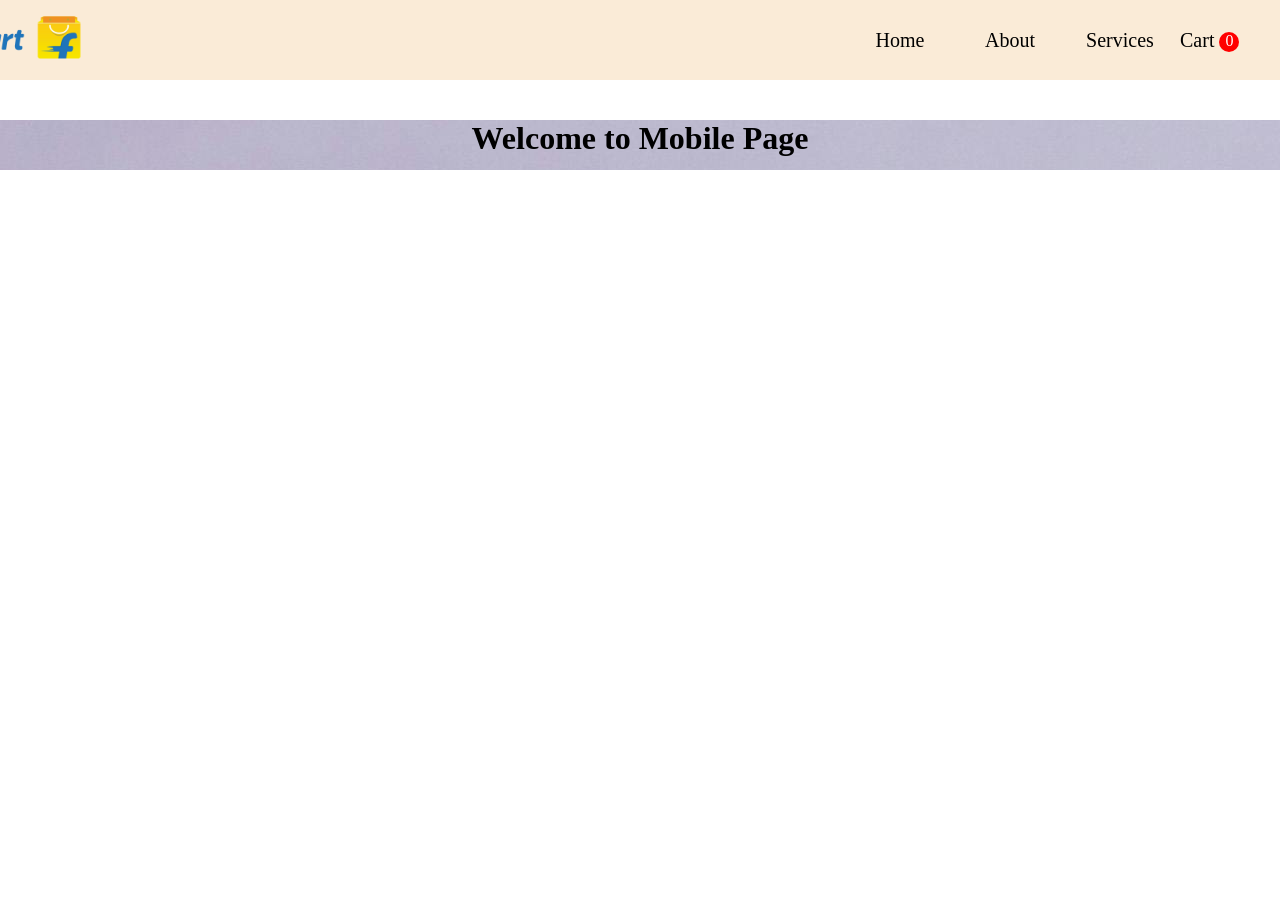
<file: index.html>
<!DOCTYPE html>
<html lang="en">
<head>
    <meta charset="UTF-8">
    <meta name="viewport" content="width=device-width, initial-scale=1.0">
    <title>Home Page</title>
    <link rel="stylesheet" href="./css/main.css">
    <script src="./index.js" defer></script>
</head>
<body>
    <div class="navigation_bar">
        <div class="logo"><img src="./assets/flipkart-logo.png" height="70px" width="200px" style="object-fit: cover;"></div>

        <ul>
            <li><a href="./index.html">Home</a></li>
            <li><a href="./About/index.html">About</a></li>
            <li><a href="./service/index.html">Services</a></li>
            <li class="cart_li"><a href="./cart/index.html">Cart</a>
                <span>0</span>
            </li>
        </ul>

        <a href="./login/index.html"><input type="button" value="Login" class="login_button" style="font-size: 20px;"></a>
    </div>

    <h1>Welcome to Mobile Page</h1>

    <div id="api">

    </div>
</body>
</html>
</file>
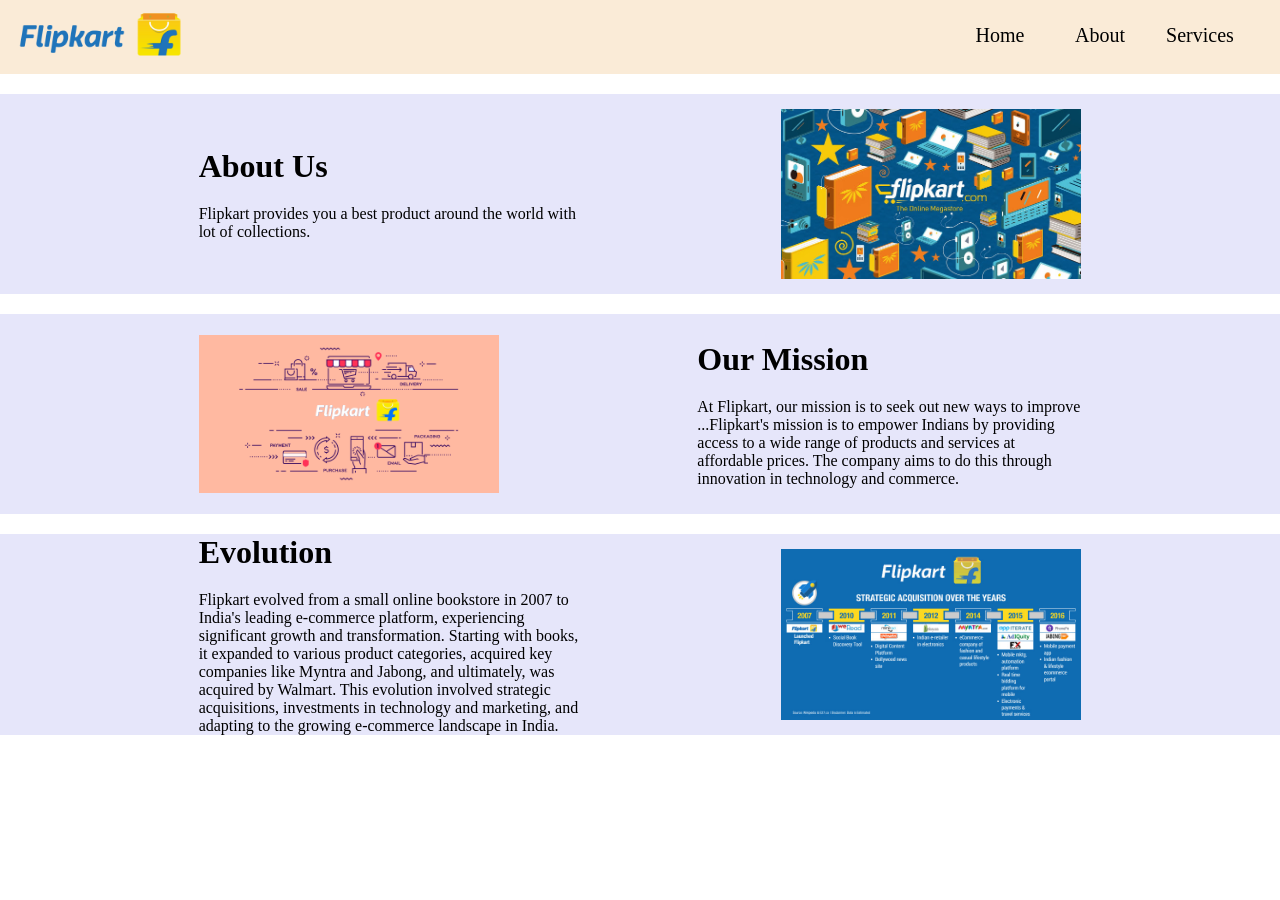
<file: About/index.html>
<!DOCTYPE html>
<html lang="en">
<head>
    <meta charset="UTF-8">
    <meta name="viewport" content="width=device-width, initial-scale=1.0">
    <title>About</title>
    <link rel="stylesheet" href="../About/css/main.css">
</head>
<body>
    <div class="navigation_bar">
        <div class="logo"><img src="../About/assets/flipkart-logo.png" height="70px" width="200px" style="object-fit: cover;"></div>

        <ul>
            <li><a href="../index.html">Home</a></li>
            <li><a href="../About/index.html">About</a></li>
            <li><a href="../service/index.html">Services</a></li>
            <li><a href="../cart/index.html">Cart</a></li>
        </ul>
    </div>

    <div class="about_us">
        <div class="about_content">
            <h1>About Us</h1>
            <p>Flipkart provides you a best product around the world with lot of collections.</p>
        </div>

        <img src="../About/assets/about.jpg" height="200px" width="300px" style="object-fit: contain;">
    </div>

    <div class="mission">
        <img src="../About/assets/mission.png" height="200px" width="300px" style="object-fit: contain;">
        <div class="mission_content">
            <h1>Our Mission</h1>
            <p>At Flipkart, our mission is to seek out new ways to improve ...Flipkart's mission is to empower Indians by providing access to a wide range of products and services at affordable prices. The company aims to do this through innovation in technology and commerce. </p>
        </div>
        
    </div>

    <div class="evolution">
        <div class="about_content">
            <h1>Evolution</h1>
            <p>Flipkart evolved from a small online bookstore in 2007 to India's leading e-commerce platform, experiencing significant growth and transformation. Starting with books, it expanded to various product categories, acquired key companies like Myntra and Jabong, and ultimately, was acquired by Walmart. This evolution involved strategic acquisitions, investments in technology and marketing, and adapting to the growing e-commerce landscape in India. </p>
        </div>
        
        <img src="../About/assets/evolution.jpeg" height="200px" width="300px" style="object-fit: contain;">
    </div>
</body>
</html>
</file>
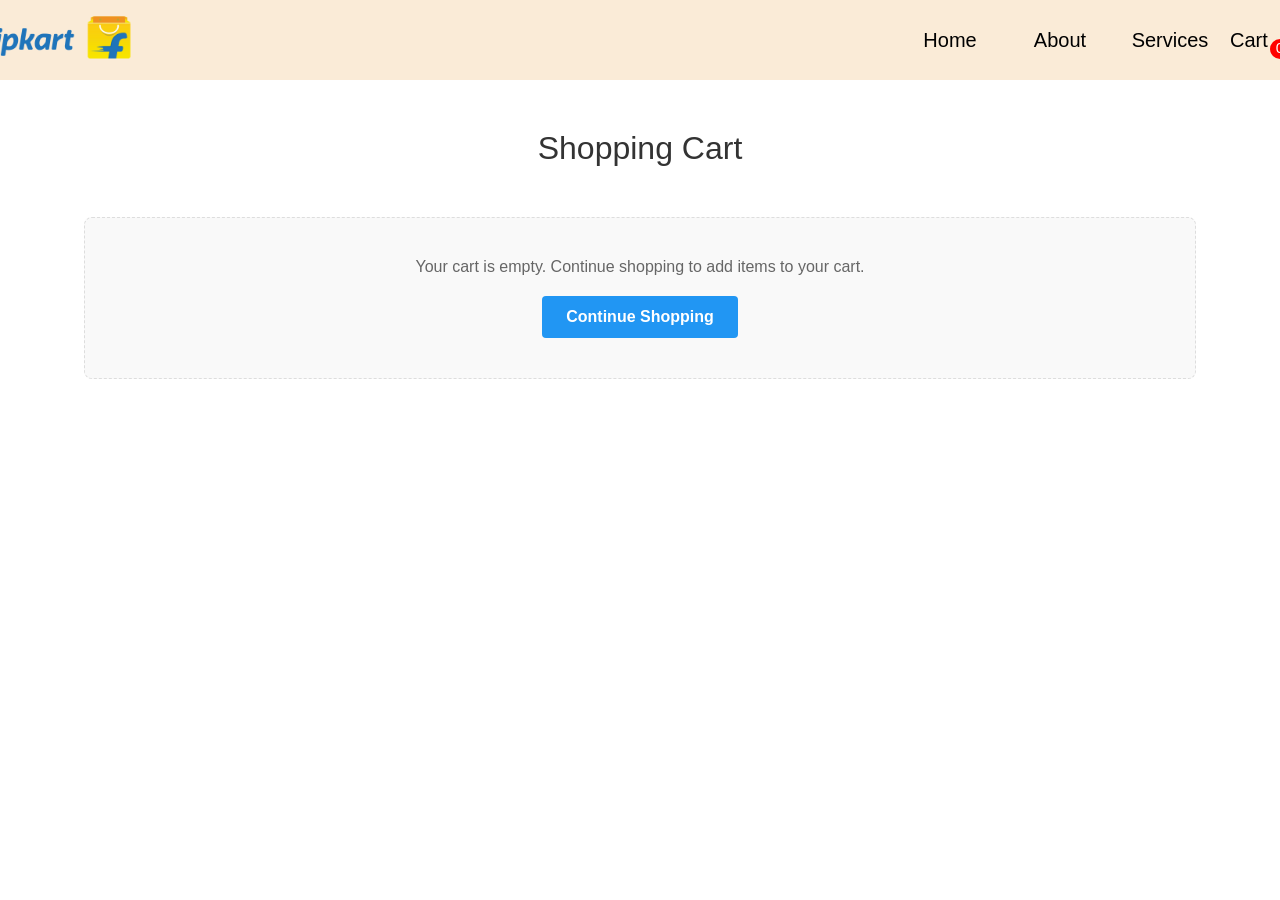
<file: cart/index.html>
<!DOCTYPE html>
<html lang="en">
<head>
    <meta charset="UTF-8">
    <meta name="viewport" content="width=device-width, initial-scale=1.0">
    <title>Shopping Cart</title>
    <link rel="stylesheet" href="../../cart/css/main.css">
    <script src="../../cart/index.js" defer></script>
</head>
<body>
    <div class="navigation_bar">
        <div class="logo"><img src="../cart/assets/flipkart-logo.png" height="70px" width="200px" style="object-fit: cover;"></div>

        <ul>
            <li><a href="../index.html">Home</a></li>
            <li><a href="../About/index.html">About</a></li>
            <li><a href="../service/index.html">Services</a></li>
            <li class="cart_li"><a href="#">Cart</a>
                <span>0</span>
            </li>
        </ul>
    </div>
    
    <div class="cart-container">
        <h1>Shopping Cart</h1>
        <div class="cart-actions">
            <button id="remove-all-btn">Remove All Items</button>
        </div>
        <div id="cart_products">
            
        </div>
        <div id="empty-cart-message" style="display: none;">
            <p>Your cart is empty. Continue shopping to add items to your cart.</p>
            <a href="../index.html" class="continue-shopping">Continue Shopping</a>
        </div>
    </div>
</body>
</html>
</file>
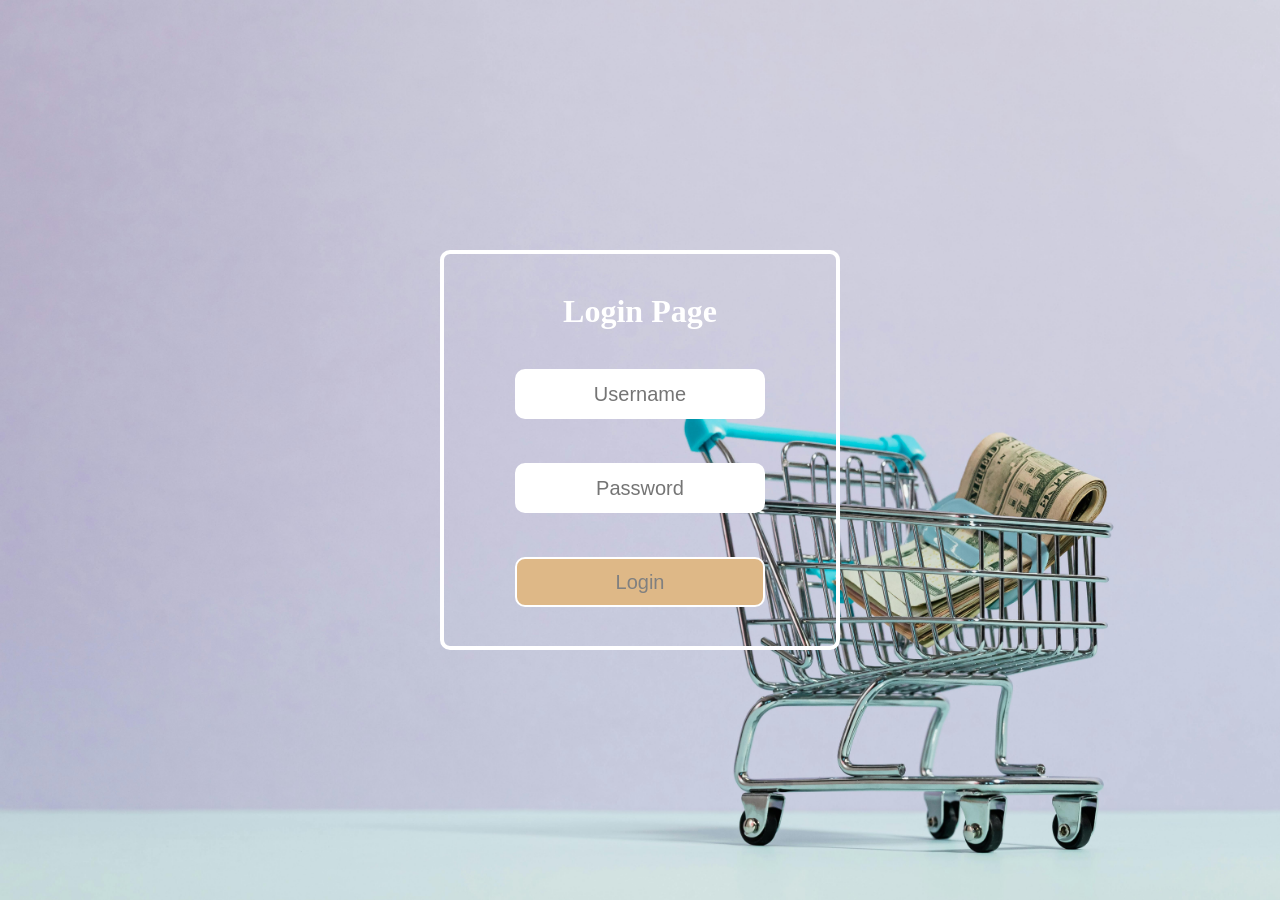
<file: login/index.html>
<!DOCTYPE html>
<html lang="en">
<head>
    <meta charset="UTF-8">
    <meta name="viewport" content="width=device-width, initial-scale=1.0">
    <title>validation</title>
    <link rel="stylesheet" href="../../login/css/main.css">
    <script src="../../login/index.js" defer></script>
</head>
<body>
    <div class="container">
        <form>
            <h1>Login Page</h1>
            <div class="group">
                <input type="text" id="username" name="username" placeholder="Username">
                <div class="error"></div>
            </div>
    
            <div class="group">
                <input type="password" id="password" name="password" placeholder="Password">
                <div class="error"></div>
            </div>
            
            <button type="submit" onclick="directToHomePage()">Login</button>
        </form>

    </div>
</body>
</html>
</file>
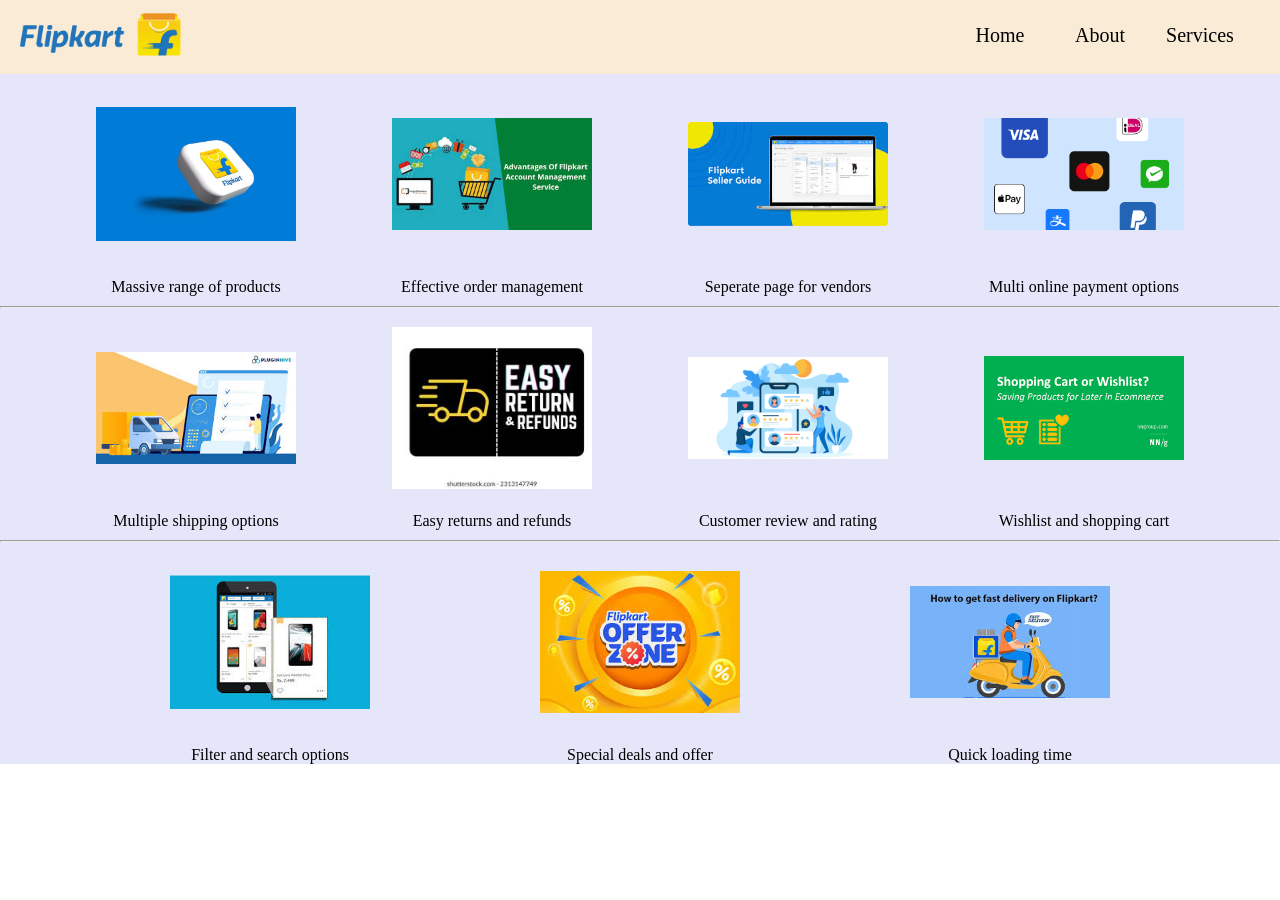
<file: service/index.html>
<!DOCTYPE html>
<html lang="en">
<head>
    <meta charset="UTF-8">
    <meta name="viewport" content="width=device-width, initial-scale=1.0">
    <title>Services</title>
    <link rel="stylesheet" href="../../service/css/main.css">
</head>
<body>
    <div class="navigation_bar">
        <div class="logo"><img src="../service/assets/flipkart-logo.png" height="70px" width="200px" style="object-fit: cover;"></div>

        <ul>
            <li><a href="../../index.html">Home</a></li>
            <li><a href="../../About/index.html">About</a></li>
            <li><a href="../../service/index.html">Services</a></li>
            <li><a href="../../cart/index.html">Cart</a></li>
        </ul>
    </div>

    <div class="service_page">
        <div class="services">
            <div class="container">
                <img src="../service/assets/massive.jpg" height="200px" width="200px" style="object-fit: contain;">
                <p>Massive range of products</p>
            </div>
    
            <div class="container">
                <img src="../service/assets/effective.jpg" height="200px" width="200px" style="object-fit: contain;">
                <p>Effective order management</p>
            </div>
    
            <div class="container">
                <img src="../service/assets/shop_page.jpeg" height="200px" width="200px" style="object-fit: contain;">
                <p>Seperate page for vendors</p>
            </div>
    
            <div class="container">
                <img src="../service/assets/payment.png" height="200px" width="200px" style="object-fit: contain;">
                <p>Multi online payment options</p>
            </div>
    
        </div><hr>
    
        <div class="services">
            <div class="container">
                <img src="../service/assets/shipping.jpeg" height="200px" width="200px" style="object-fit: contain;">
                <p>Multiple shipping options</p>
            </div>
    
            <div class="container">
                <img src="../service/assets/return.jpeg" height="200px" width="200px" style="object-fit: contain;">
                <p>Easy returns and refunds</p>
            </div>
    
            <div class="container">
                <img src="../service/assets/review.png" height="200px" width="200px" style="object-fit: contain;">
                <p>Customer review and rating</p>
            </div>
    
            <div class="container">
                <img src="../service/assets/wishlist.png" height="200px" width="200px" style="object-fit: contain;">
                <p>Wishlist and shopping cart</p>
            </div>
            
        </div><hr>
    
        <div class="services">
            <div class="container">
                <img src="../service/assets/filter.jpeg" height="200px" width="200px" style="object-fit: contain;">
                <p>Filter and search options</p>
            </div>
    
            <div class="container">
                <img src="../service/assets/offer.jpeg" height="200px" width="200px" style="object-fit: contain;">
                <p>Special deals and offer</p>
            </div>
    
            <div class="container">
                <img src="../service/assets/quick.jpeg" height="200px" width="200px" style="object-fit: contain;">
                <p>Quick loading time</p>
            </div>
            
        </div>
    </div>
    
</body>
</html>
</file>
<file: css/main.css>
*{
    margin:0;
    padding: 0;
    box-sizing: border-box;
}
body{
    display: flex;
    flex-direction: column;
}
.navigation_bar{
    display:flex;
    background-color: antiquewhite;
    height: 80px;
    width: 100%;
    justify-content: center;
    align-items: center;
    position:fixed;
    top:0px;
}
ul{
    margin-left:750px;
    list-style-type: none;
    display: flex;
    height: 70px;
    width: 100%;
    justify-content: center;
    align-items: center;
    gap:10px
}
li{
    font-size: 20px;
    width:100px;
    border-radius: 5px;
    text-align: center;
}
ul>li:hover a{
    color:#943126;
}
li a{
    text-decoration: none;
    color: black;
    font-weight: 500;
}
.logo img{
    height:200px;
    width:200px;
    object-fit: contain;
}
img{
    height:120px;
    width:120px;
    object-fit: contain;
    transition: height 2s ease;
}
#api{
    display:flex;
    flex-wrap: wrap;
    justify-content: center;
    margin-top:20px;
    gap:20px;
    margin-bottom: 50px;
}
.pages{
    height:300px;
    width:250px;
    display: flex;
    flex-direction: column;
    align-items: center;
    justify-content: center;
    gap:10px;
    margin:20px 0px 0px 5px;
    background-color: lavender;
    border-radius: 20px;

}
.pages img{
    border-radius: 10px;
}
.pages p{
    padding-left: 10px;
}
.pages input{
    height:40px;
    width:200px;
    background-color:rgba(50, 36, 12, 0.151) ;
}
.login_button{
    height:30px;
    width:100px;
    border: 0px;
    font-weight: 500;
    border-radius: 10px;
    background-color: antiquewhite;
}
.login_button:hover{
    color: #aeb6bf;
    cursor: pointer;
}
.cart-item{
    height:400px;
    width:300px;
}
.cart-item{
    height:400px;
    width:300px;
    display: flex;
    flex-direction: column;
    align-items: center;
    justify-content: center;
    margin-top:20px;
    background-color: lavender;
    border-radius: 20px;
}
.add-to-cart-btn{
    border:0px;
    cursor: pointer;
}
span{
    font-size: 16px;
    background-color: red;
    height: 20px;
    width: 20px;
    border-radius: 10px;
    margin-top: 3px;
    color: white;
}
.cart_li{
    display:flex;
    gap:5px
}
h1{
    margin-top: 120px;
    text-align: center;
    background-image: url(../login/assets/login.jpg);
    height:50px
}
</file>
<file: About/css/main.css>
*{
    margin:0;
    padding: 0;
    box-sizing: border-box;
}
body{
    display: flex;
    flex-direction: column;
    gap:20px
}
.navigation_bar{
    display:flex;
    background-color: antiquewhite;
}
ul{
    margin-left:750px;
    list-style-type: none;
    display: flex;
    height: 70px;
    width: 100%;
    justify-content: center;
    align-items: center;
}
li{
    font-size: 20px;
    width:100px;
    border-radius: 5px;
    text-align: center;
}
ul>li:hover a{
    color:#943126;
}
li a{
    text-decoration: none;
    color: black;
}
.about_content{
    display: flex;
    flex-direction: column;
    gap:20px;
    width:30%;
    transition: transform 2s ease;
}
.about_us{
    display: flex;
    align-items: center;
    justify-content: space-evenly;
    background-color: lavender;
}
.mission_content{
    display: flex;
    flex-direction: column;
    gap:20px;
    width:30%;
    transition: transform 2s ease;

}
.mission{
    display: flex;
    align-items: center;
    justify-content: space-evenly;
    background-color: lavender;
}
.mission_content{
    display: flex;
    flex-direction: column;
    gap:20px;
    width:30%;
    transition: transform 2s ease;

}
.evolution{
    display: flex;
    align-items: center;
    justify-content: space-evenly;
    background-color: lavender;
}
.about_us img{
    transition:transform 2s ease;
}
.about_us:hover .about_content h1{
    color:red;
}
.about_us:hover img{
    transform: translateX(200px);
}
.mission img{
    transition:transform 2s ease;
}
.mission:hover .mission_content h1{
    color:red;
}
.mission:hover img{
    transform: translateX(200px);
}
.evolution img{
    transition:transform 2s ease;
}
.evolution:hover .about_content h1{
    color:red;
}
.evolution:hover img{
    transform: translateX(200px);
}
</file>
<file: cart/css/main.css>
*{
    margin:0;
    padding: 0;
    box-sizing: border-box;
}
body{
    display: flex;
    flex-direction: column;
    font-family: Arial, sans-serif;
}
.navigation_bar{
    display:flex;
    background-color: antiquewhite;
    height:80px;
    justify-content: center;
    align-items: center;
}
ul{
    margin-left:750px;
    list-style-type: none;
    display: flex;
    height: 70px;
    width: 100%;
    justify-content: center;
    align-items: center;
    gap:10px
}
li{
    font-size: 20px;
    width:100px;
    border-radius: 5px;
    text-align: center;
}
ul>li:hover a{
    color:#943126;
}
li a{
    text-decoration: none;
    color: black;
}
.cart{
    display:flex;
    justify-content: center;
    align-items: center;
    gap:50px;
    margin-top: 50px;
}
.cart_li{
    display:flex;
    position:relative;
}
span{
    display: block;
    justify-content: center;
    align-items: center;
    position: absolute;
    inset:10px 0px 0px 40px;
    height:20px;
    width:20px;
    background-color: red;
    border-radius: 50%;
    font-size: 15px;
    text-align: center;
    color:white;
}
.quantity{
    display: block;
    justify-content: center;
    align-items: center;
    position: absolute;
    inset:10px 0px 0px 100px;
    height:20px;
    width:20px;
    background-color: red;
    border-radius: 50%;
    font-size: 15px;
    text-align: center;
}
.cart_tab{
    height:90%;
    width:400px;
    position:fixed;
    inset:80px 0 0 auto;
    background-color: black;
    color:white;
    border:2px solid black;
}
.btn{
    display: flex;
    position: absolute;
    inset:auto 0 0 0 ;
}
h1{
    text-align: center;
    font-weight: 500;
}
button{
    height:50px;
    width:50%;
    border:none;
    background-color: goldenrod;
}
.close{
    background-color: white;
}
.cart-container {
    width: 90%;
    max-width: 1200px;
    margin: 30px auto;
    padding: 20px;
}
.cart-container h1 {
    text-align: center;
    margin-bottom: 30px;
    color: #333;
}
#cart_products {
    display: flex;
    flex-direction: column;
    gap: 20px;
    margin-bottom: 30px;
}
.cart-item {
    display: flex;
    border: 1px solid #ddd;
    border-radius: 8px;
    padding: 15px;
    position: relative;
    background-color: #fff;
    box-shadow: 0 2px 5px rgba(0,0,0,0.1);
}
.item-image {
    width: 120px;
    height: 120px;
    margin-right: 20px;
}
.item-image img {
    width: 100%;
    height: 100%;
    object-fit: contain;
}
.item-details {
    flex: 1;
}
.item-details h3 {
    margin-bottom: 10px;
    color: #333;
}
.price {
    font-weight: bold;
    color: #333;
    font-size: 18px;
}
.original-price {
    text-decoration: line-through;
    color: #777;
    font-size: 16px;
    margin-bottom: 10px;
}
.quantity-controls {
    display: flex;
    align-items: center;
    margin: 15px 0;
}
.quantity-btn {
    margin:0px 20px 0px 0px;
    width: 30px;
    height: 30px;
    background-color: #f0f0f0;
    border: 1px solid #ddd;
    border-radius: 50%;
    display: flex;
    justify-content: center;
    align-items: center;
    font-size: 18px;
    cursor: pointer;
    transition: background-color 0.3s;
}
.quantity-btn:hover {
    background-color: #e0e0e0;
}
.quantity {
    margin: 0 15px;
    font-size: 16px;
}
.item-total {
    font-weight: bold;
    color: #333;
}
.remove-btn {
    position: absolute;
    top: 15px;
    right: 15px;
    background-color: #ff5252;
    color: white;
    border: none;
    padding: 5px 10px;
    border-radius: 4px;
    cursor: pointer;
    height: auto;
    width: auto;
}
.remove-btn:hover {
    background-color: #ff1744;
}
.price_details {
    background-color: #f9f9f9;
    border: 1px solid #ddd;
    border-radius: 8px;
    padding: 20px;
    width: 100%;
    margin-top: 20px;
}
.price_details h2 {
    margin-bottom: 20px;
    color: #333;
    text-align: center;
}
.price-row {
    display: flex;
    justify-content: space-between;
    margin-bottom: 15px;
    padding-bottom: 10px;
    border-bottom: 1px solid #eee;
}
.price-row.total {
    font-weight: bold;
    font-size: 18px;
    border-bottom: none;
    margin-top: 20px;
    padding-top: 15px;
    border-top: 2px solid #ddd;
}
.checkout-btn, .clear-cart-btn {
    display: block;
    width: 100%;
    padding: 12px;
    margin-top: 20px;
    text-align: center;
    border: none;
    border-radius: 4px;
    cursor: pointer;
    font-size: 16px;
    font-weight: bold;
}
.checkout-btn {
    background-color: #2196F3;
    color: white;
    height: auto;
}
.checkout-btn:hover {
    background-color: #0b7dda;
}
.clear-cart-btn {
    background-color: #f44336;
    color: white;
    margin-top: 10px;
    height: auto;
}
.clear-cart-btn:hover {
    background-color: #d32f2f;
}
#emptyCartMessage {
    text-align: center;
    padding: 50px 20px;
}
#emptyCartMessage h2 {
    margin-bottom: 15px;
    color: #333;
}
#emptyCartMessage p {
    color: #666;
    margin-bottom: 25px;
}
.continue-shopping {
    display: inline-block;
    background-color: #2196F3;
    color: white;
    padding: 12px 24px;
    border-radius: 4px;
    text-decoration: none;
    font-weight: bold;
    transition: background-color 0.3s;
}
.continue-shopping:hover {
    background-color: #0b7dda;
}
.cart-notification {
    position: fixed;
    top: 20px;
    right: 20px;
    background-color: #4CAF50;
    color: white;
    padding: 10px 20px;
    border-radius: 5px;
    z-index: 1000;
    box-shadow: 0 2px 10px rgba(0,0,0,0.2);
}
.cart-actions {
    display: flex;
    justify-content: flex-end;
    margin-bottom: 20px;
}
#remove-all-btn {
    background-color: #ff5252;
    color: white;
    border: none;
    padding: 8px 16px;
    border-radius: 4px;
    cursor: pointer;
    height: auto;
    width: auto;
    font-size: 14px;
}
#remove-all-btn:hover {
    background-color: #ff1744;
}
#empty-cart-message {
    text-align: center;
    padding: 40px 20px;
    background-color: #f9f9f9;
    border-radius: 8px;
    border: 1px dashed #ddd;
    margin-top: 20px;
}
#empty-cart-message p {
    color: #666;
    margin-bottom: 20px;
    font-size: 16px;
}
</file>
<file: login/css/main.css>
*{
    margin:0;
    padding:0;
    box-sizing: border-box;
}
body{
    height:100vh;
    background-image: url(../../login/assets/login.jpg);
    background-size: cover;
    display:flex;
    justify-content: center;
    align-items: center;
    color:white;
}
form{
    height:400px;
    width:400px;
    border:4px solid white;
    border-radius: 10px;
    display: flex;
    flex-direction: column;
    justify-content: space-evenly;
    align-items: center;
}
button{
    height:50px;
    width:250px;
    border:2px solid white;
    border-radius: 10px;
    background-color: white;
    font-size: 20px;
    font-weight: 500;
    color:gray;
    background-color: burlywood;
}
button:hover{
    border:2px solid skyblue;
}
input{
    height:50px;
    width:250px;
    border:2px solid white;
    border-radius: 10px;
    background-color: white;
    font-size: 20px;
    font-weight: 500;
    text-align: center;
}
input:hover{
    border:2px solid skyblue;
}
.error{
    color:red;
    font-size: 16px;
    margin-top: 5px;
}
.success input{
    border-color: green;
}
.error input{
    border-color: red;
}
</file>
<file: service/css/main.css>
*{
    margin:0;
    padding: 0;
    box-sizing: border-box;
}
body{
    height:100%;
}
.navigation_bar{
    display:flex;
    background-color: antiquewhite;
    height:20%;
}
ul{
    margin-left:750px;
    list-style-type: none;
    display: flex;
    height: 70px;
    width: 100%;
    justify-content: center;
    align-items: center;
}
.loo{
    border:2px solid;
    display: flex;
    flex-direction: column;
    justify-content: space-evenly;
}
li{
    font-size: 20px;
    width:100px;
    border-radius: 5px;
    text-align: center;
}
ul>li:hover a{
    color:#943126;
}
li a{
    text-decoration: none;
    color: black;
}
.services{
    display:flex;
    justify-content: space-evenly;
    margin-bottom: 10px;
}
.service_page{
    background-color: lavender;
    height:80%
}
p{
    text-align: center;
}
.container p:hover{
    color:#3597d8;
}
</file>
